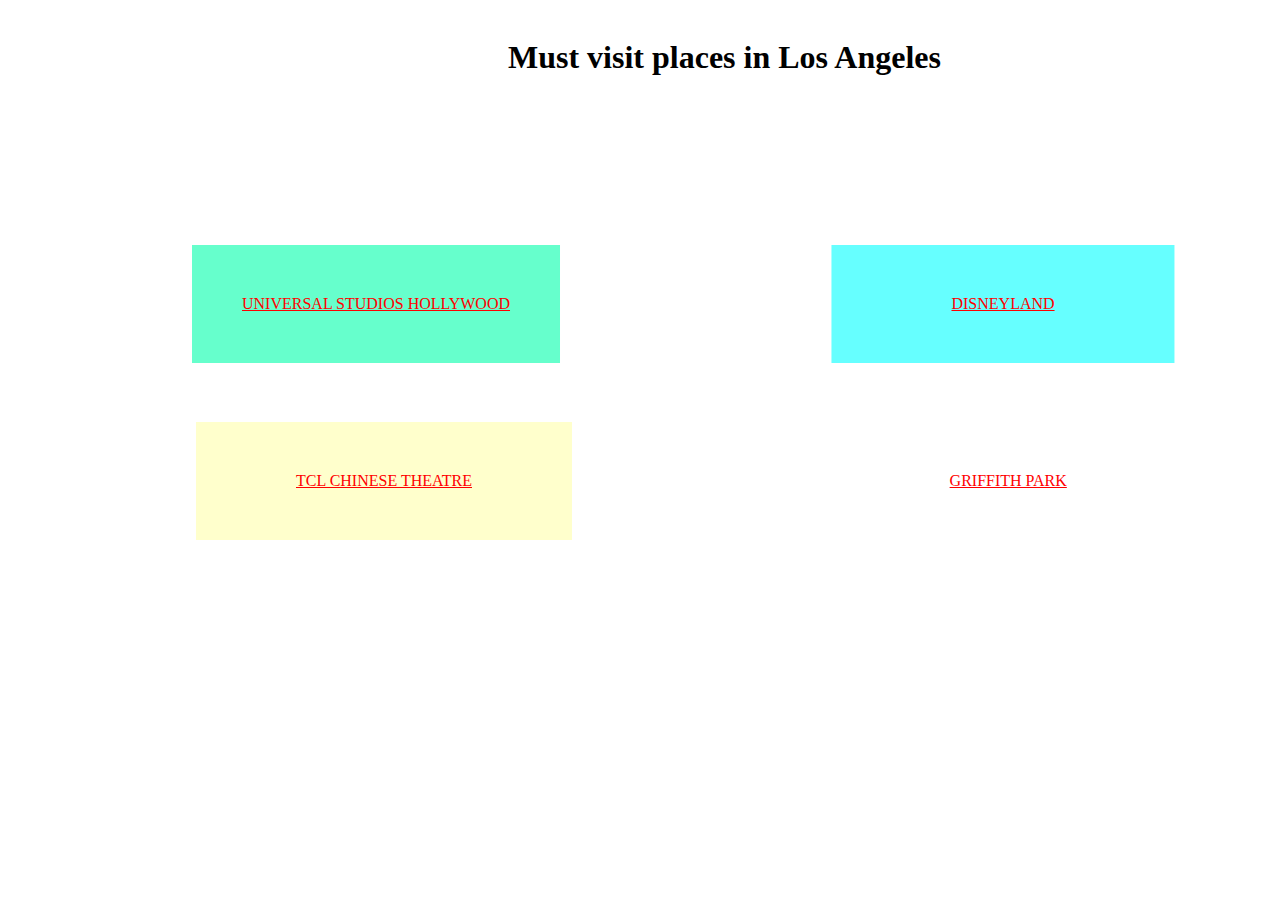
<file: Assignment 1/index.html>
<!DOCTYPE html>
	<html lang="en">
		<head>
			<title> California </title>
			<!--<style type="text/css">
				body {
					background: grey;
				}
			</style>-->
			<link href="main.css" rel="stylesheet" type="text/css"/>
			<!--<link rel="stylesheet" type="text/css" href="main.css">-->
			<link href="http://www.1001fonts.com/bucanera-font.html" rel="stylesheet" type="text/css">
		</head>
		<body>
			<div class="div1">
				<header><h1> Must visit places in Los Angeles </h1></header>
			</div>
				<section>
					<a class="active1" href="Universal Studios Hollywood.html">Universal Studios Hollywood</a>
  					<!--<li><a href="Universal Studios Hollywood.html">Universal Studios Hollywood</a></li>-->
  					<a class="active2" href="Disneyland.html">Disneyland</a>
  					<a class="active3" href="TCL Chinese Theatre.html">TCL Chinese Theatre</a>
  					<a class="active4" href="Griffith Park.html">Griffith Park</a>
  					
  					
				</section>
			</body>
	</html>
</file>
<file: Assignment 1/main.css>
body {
	background-image: url("https://pbs.twimg.com/media/CgZ61-CVIAEVXu7.jpg");
	background-size: cover;
	background-position: center;
	height: 35vh;
}
.div1 {
	width: 1500px;
	height: 60px; 
	padding: 10px 50px 10px 500px;
    box-sizing: border-box;
}
.active1 {
	background: #66FFCC;
	padding: 50px 50px 50px 50px;
	position: absolute;
	transform: translate(50%,150%);
	color: white;
	margin: 0 auto 0 auto;
	text-transform: uppercase;
}
.active2 {
	background: #66FFFF;
	padding: 50px 120px 50px 120px;
	position: absolute;
	transform: translate(240%,150%);
	margin: 0 auto 0 auto;
	text-transform: uppercase;
}
.active3 {
	background: #FFFFCC;
	padding: 50px 100px 50px 100px;
	position: absolute;
	transform: translate(50%,300%);
	color: black;
	margin: 0 auto 0 auto;
	text-transform: uppercase;
}
.active4 {
	background: #FFFFFF;
	padding: 50px 120px 50px 120px;
	position: absolute;
	transform: translate(230%,300%);
	color: black;
	margin: 0 auto 0 auto;
	text-transform: uppercase;
}
a{
		color:black;
	}
	/* unvisited link */
a:link {
    color: #FF0000;
}

/* visited link */
a:visited {
    color: #00FF00;
}

/* mouse over link */
a:hover {
    color: #FF00FF;
}

/* selected link */
a:active {
    color: #0000FF;
} 
.deepthi{
	width: auto;
	height:auto;
}
/*.div2{
	background: #FFFFFF;
	padding: 50px 120px 50px 120px;
	position: absolute;
	transform: translate(230%,300%);
	margin: 0 auto 0 auto;
	text-transform: uppercase;

	}
	a{
		color:black;
	}
	/* unvisited link */
/*a:link {
    color: #FF0000;
}

/* visited link */
/*a:visited {
    color: #00FF00;
}

/* mouse over link */
/*a:hover {
    color: #FF00FF;
}

/* selected link */
/*a:active {
    color: #0000FF;
}
*/
</file>
